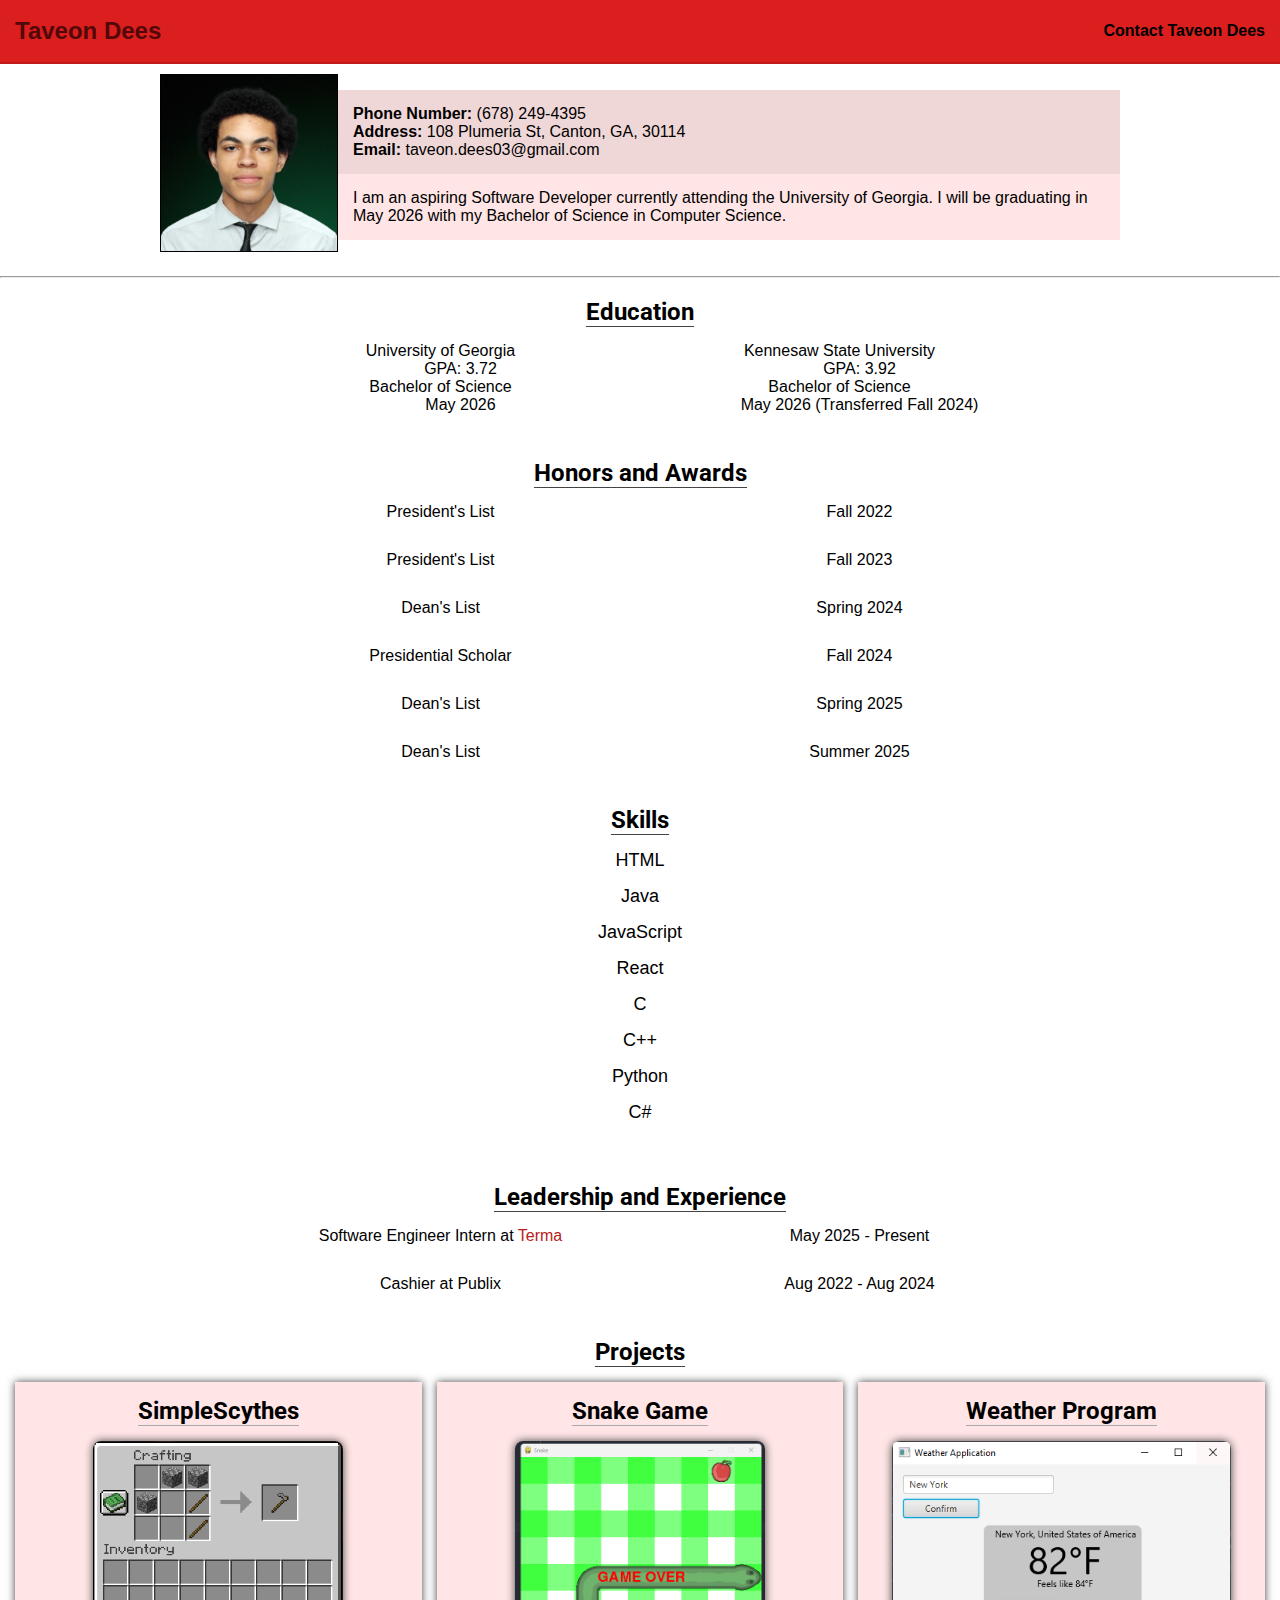
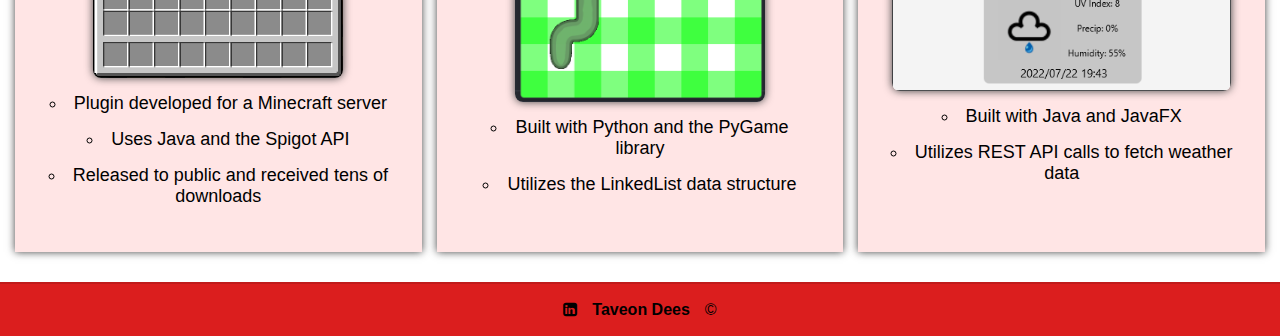
<file: index.html>
<!DOCTYPE html>
<html lang="en">
<head>
    <meta charset="UTF-8">
    <meta name="viewport" content="width=device-width, initial-scale=1.0">
    <link rel="stylesheet" href="https://cdnjs.cloudflare.com/ajax/libs/font-awesome/4.7.0/css/font-awesome.min.css">
    <link rel="stylesheet" href="css/style.css">
    <title>Taveon Dees</title>
    <link rel="preconnect" href="https://fonts.googleapis.com">
    <link rel="preconnect" href="https://fonts.gstatic.com" crossorigin>
    <link href="https://fonts.googleapis.com/css2?family=Roboto:ital,wght@0,100..900;1,100..900&display=swap" rel="stylesheet">
</head>
<body>
    <nav>
        <p>
            <a href="contact.html">Contact Taveon Dees</a>
        </p>
        <header>
            <h1>Taveon Dees</h1>
        </header>
    </nav>

    <div title="Profile Info" class="profile">
        <header>
            <img src="images/headshot.jpg" alt="A picture of Taveon Dees">
        </header>
        <div>
            <p class="address">
                <b>Phone Number:</b> (678) 249-4395 <br>
                <b>Address:</b> 108 Plumeria St, Canton, GA, 30114 <br>
                <b>Email:</b> taveon.dees03@gmail.com <br>
            </p>
            <p class="tagline">
                I am an aspiring Software Developer currently attending the University of Georgia. 
                I will be graduating in May 2026 with my Bachelor of Science in Computer Science.
            </p>
        </div>
    </div>

    <hr>

    <section title="Education">
        <h3>Education</h3>
        <dl>
            <div class="pair">
                <dt>University of Georgia</dt>
                <dd>GPA: 3.72</dd>
                <dt>Bachelor of Science</dt>
                <dd>May 2026</dd>
            </div>
            <div class="pair">
                <dt>Kennesaw State University</dt>
                <dd>GPA: 3.92</dd>
                <dt>Bachelor of Science</dt>
                <dd>May 2026 (Transferred Fall 2024)</dd>
            </div>
        </dl>
    </section>

    <section title="Honors and Awards">
        <h3>Honors and Awards</h3>
        <dl>
            <dt>President's List</dt>
            <dd>Fall 2022</dd>
            
            <dt>President's List</dt>
            <dd>Fall 2023</dd>

            <dt>Dean's List</dt>
            <dd>Spring 2024</dd>

            <dt>Presidential Scholar</dt>
            <dd>Fall 2024</dd>

            <dt>Dean's List</dt>
            <dd>Spring 2025</dd>

            <dt>Dean's List</dt>
            <dd>Summer 2025</dd>
        </dl>
    </section>

    <section title="Skills">
        <h3>Skills</h3>
        <ul>
            <li>HTML</li>
            <li>Java</li>
            <li>JavaScript</li>
            <li>React</li>
            <li>C</li>
            <li>C++</li>
            <li>Python</li>
            <li>C#</li>
        </ul>
    </section>

    <section title="Leadership and Experience">
        <h3>Leadership and Experience</h3>
        <dl>
            <dt>Software Engineer Intern at <a href="https://www.terma.com">Terma</a></dt>
            <dd>May 2025 - Present</dd>
            <dt>Cashier at Publix</dt>
            <dd>Aug 2022 - Aug 2024</dd>
        </dl>
    </section>

    <section title="Projects">
        <h3>Projects</h3>
        <div class="three-col">
            <div title="SimpleScythes" class="card">
                <h3>SimpleScythes</h3>
                <img src="images/SimpleScythes.png" width="250" height="250" alt="SimpleScythes image">
                <ul>
                    <li>Plugin developed for a Minecraft server</li>
                    <li>Uses Java and the Spigot API</li>
                    <li>Released to public and received tens of downloads</li>
                </ul>
            </div>
            <div title="Snake Game" class="card">
                <h3>Snake Game</h3>
                <img src="images/SnakeGame.png" width="250" height="250" alt="Snake Game image">
                <ul>
                    <li>Built with Python and the PyGame library</li>
                    <li>Utilizes the LinkedList data structure</li>
                </ul>
            </div>
            <div title="Weather Program" class="card">
                <h3>Weather Program</h3>
                <img src="images/WeatherProgram.png" width="350" height="250" alt="Weather Program image">
                <ul>
                    <li>Built with Java and JavaFX</li>
                    <li>Utilizes REST API calls to fetch weather data</li>
                </ul>
            </div>
        </div>
    </section>
    
    <footer>
        <p>&copy;</p>
        <a href="contact.html" class="contact">Taveon Dees</a>
        <a href="https://www.linkedin.com/in/taveon-dees-8ba8422b0/"><i class="fa fa-linkedin-square"></i></a>
    </footer>
</body>
</html>
</file>
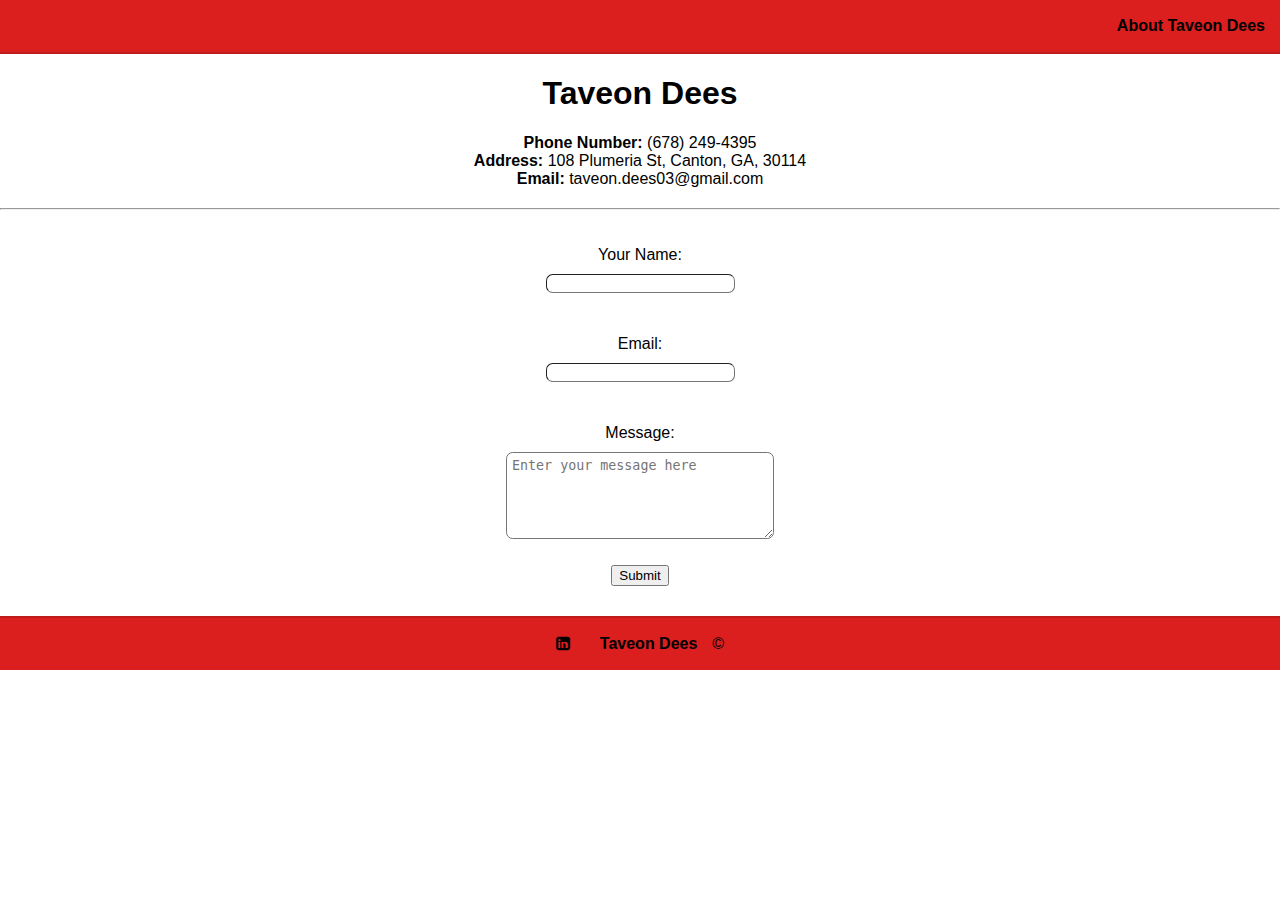
<file: contact.html>
<!DOCTYPE html>
<html lang="en">
<head>
    <meta charset="UTF-8">
    <meta name="viewport" content="width=device-width, initial-scale=1.0">
    <link rel="stylesheet" href="https://cdnjs.cloudflare.com/ajax/libs/font-awesome/4.7.0/css/font-awesome.min.css">
    <link rel="stylesheet" href="css/style.css">
    <title>Taveon Dees</title>
</head>
<body>
    <nav>
        <p>
            <a href="index.html">About Taveon Dees</a>
        </p>
    </nav>

    <div title="Profile Info" class="contact-profile">
        <h1>Taveon Dees</h1>
        <p>
            <b>Phone Number:</b> (678) 249-4395 <br>
            <b>Address:</b> 108 Plumeria St, Canton, GA, 30114 <br>
            <b>Email:</b> taveon.dees03@gmail.com <br>
        </p>
    </div>

    <hr>

    <section>
        <form method="post" action="https://formsubmit.co/604e020c4c2899aa3caed779385a9b49" class="one-col">
            <p class="one-col">
                <label>Your Name:</label>
                <input type="text" name="name" required>
            </p>
            <p class="one-col">
                <label>Email:</label>
                <input type="email" name="email" value="" required>
            </p>
            <p class="one-col">
                <label>Message:</label>
                <textarea name="message" rows="5" cols="30" placeholder="Enter your message here"></textarea>
            </p>
            <button type="submit">Submit</button>
        </form>
    </section>

    <footer>
        <p>&copy;</p>
        <a href="index.html">Taveon Dees</a>
        <br>
        <a href="https://www.linkedin.com/in/taveon-dees-8ba8422b0/"><i class="fa fa-linkedin-square"></i></a>
    </footer>
</body>
</html>
</file>
<file: css/style.css>
body {
  margin: 0;
  padding: 0;
}

/****************   Nav Section **********************/
nav {
  display: flex;
  flex-direction: row-reverse;
  justify-content: space-between;
  align-items: center;
  background-color: rgb(219, 30, 30);
  padding: 1px;
  padding-right: 15px;
  padding-left: 15px;
  font-family: 'Segoe UI', Tahoma, Geneva, Verdana, sans-serif;
  margin-bottom: 10px;
  border-bottom: solid 2px rgb(192, 27, 27);
}

nav > p > a {
  text-decoration: none;
  color: black;
  font-weight: bold;
}

nav > p > a:hover {
  text-decoration: underline;
}

/***********************  Footer Section   **************************/
footer {
	display: flex;
  flex-direction: row-reverse;
  justify-content: center;
  align-items: center;
  gap: 15px;
  background-color: rgb(219, 30, 30);
  padding: 1px;
  padding-right: 15px;
  padding-left: 15px;
  font-family: 'Segoe UI', Tahoma, Geneva, Verdana, sans-serif;
  margin-bottom: 10px;
  border-top: solid 2px rgb(192, 27, 27);
  margin-top: 15px;
  margin-bottom: 0;
}

footer > a {
  text-decoration: none;
  color: black;
  font-weight: bold;
}

footer > a:hover {
  text-decoration: underline;
}

/*********** Splash Page ************************/
.profile {
  display: flex;
  justify-content: center;
  align-items: center;
  height: 1fr;
  margin: 0 auto;
  width: 75%;
}

header {
  font-family: 'Segoe UI', Tahoma, Geneva, Verdana, sans-serif;
}

header h1 {
  font-family: 'Segoe UI', Tahoma, Geneva, Verdana, sans-serif;
  color: rgb(82, 8, 8);
  font-size: x-large;
}

header img {
  border: solid 1px black;
  flex: 1;
  height: 11em;
}

.address {
  font-family: 'Segoe UI', Tahoma, Geneva, Verdana, sans-serif;
  background-color: rgb(240, 215, 215);
  margin: 0;
  height: 100%;
  padding: 15px;
  flex: 1;
}

.tagline {
  font-family: 'Segoe UI', Tahoma, Geneva, Verdana, sans-serif;
  background-color: rgb(255, 229, 229);
  margin: 0;
  height: 100%;
  padding: 15px;
  flex: 2;
}

/************* Sections ********************/
hr {
  margin-top: 20px;
  margin-bottom: 20px;
}

section {
  margin-bottom: 30px;
}

section h3 {
  font-family: Roboto;
  color: #000000;
  text-align: center;
  font-size: x-large;
  border-bottom: 1px solid #444444;
  width: max-content;
  margin: 0 auto;
}

section dl {
  width: 60%;
  margin: 0 auto;

  padding: 15px;

  font-family: Arial, Helvetica, sans-serif;
  display: grid;
  gap: 30px;
  align-items: start;
  grid-template-columns: 1fr 1fr;
  text-align: center;
  justify-content: center;
}

section ul {
  padding: 15px;

  margin: 0 auto;
  text-align: center;

  list-style-type: none;
  list-style-position: inside;
  margin-left: auto;
}

section ul li {
  margin-bottom: 15px;
  font-size: large;
  font-family: 'Segoe UI', Tahoma, Geneva, Verdana, sans-serif;
}

section a {
  color: rgb(184, 32, 32);
  text-decoration: none;
}

section a:hover {
  text-decoration: underline;
}

/**************   Projects   *****************/
.three-col {
	display: grid;
  grid-template-columns: 1fr 1fr 1fr;
  justify-content: center;
  gap: 15px;
  margin-bottom: 20px;
  margin: 15px;
}

.card img {
  max-width: 90%;
  gap: 20px;
  height: auto;
  margin-left: auto;
  margin-right: auto;
  border-radius: 0.5em;
  box-shadow: 0 0 0.5em #444444;
}

.card {
  display: flex;
  flex-direction: column;
  background-color: rgb(255, 229, 229);
  padding: 15px;
  box-shadow: 0 0 0.5em #444444;
}

.card h3 {
  border-bottom: 1px solid #aaaaaa;
  margin-bottom: 15px;
}

.card ul {
  list-style-type: circle;
}

/**************   Responsiveness   *****************/
@media (max-width: 680px) {
    nav {
      flex-direction: column;
    }

    .three-col {
      display: grid;
      grid-template-columns: 1fr;
    }

    .profile {
      flex-direction: column;
    }
}

/**************   Contact Page   *****************/
.one-col {
  display: flex;
  flex-direction: column;
  width: 100%;
  gap: 10px;
  justify-content: center;
  align-items: center;

  font-family:'Segoe UI', Tahoma, Geneva, Verdana, sans-serif;
}

input {
  border-width: 1px;
  border-radius: 0.5em;
  padding-left: 5px;
  padding-right: 5px;
}

textarea {
   border-radius: 0.5em;
   padding: 5px;
}

.contact-profile {
  text-align: center;
  font-family: 'Segoe UI', Tahoma, Geneva, Verdana, sans-serif;
}
</file>
